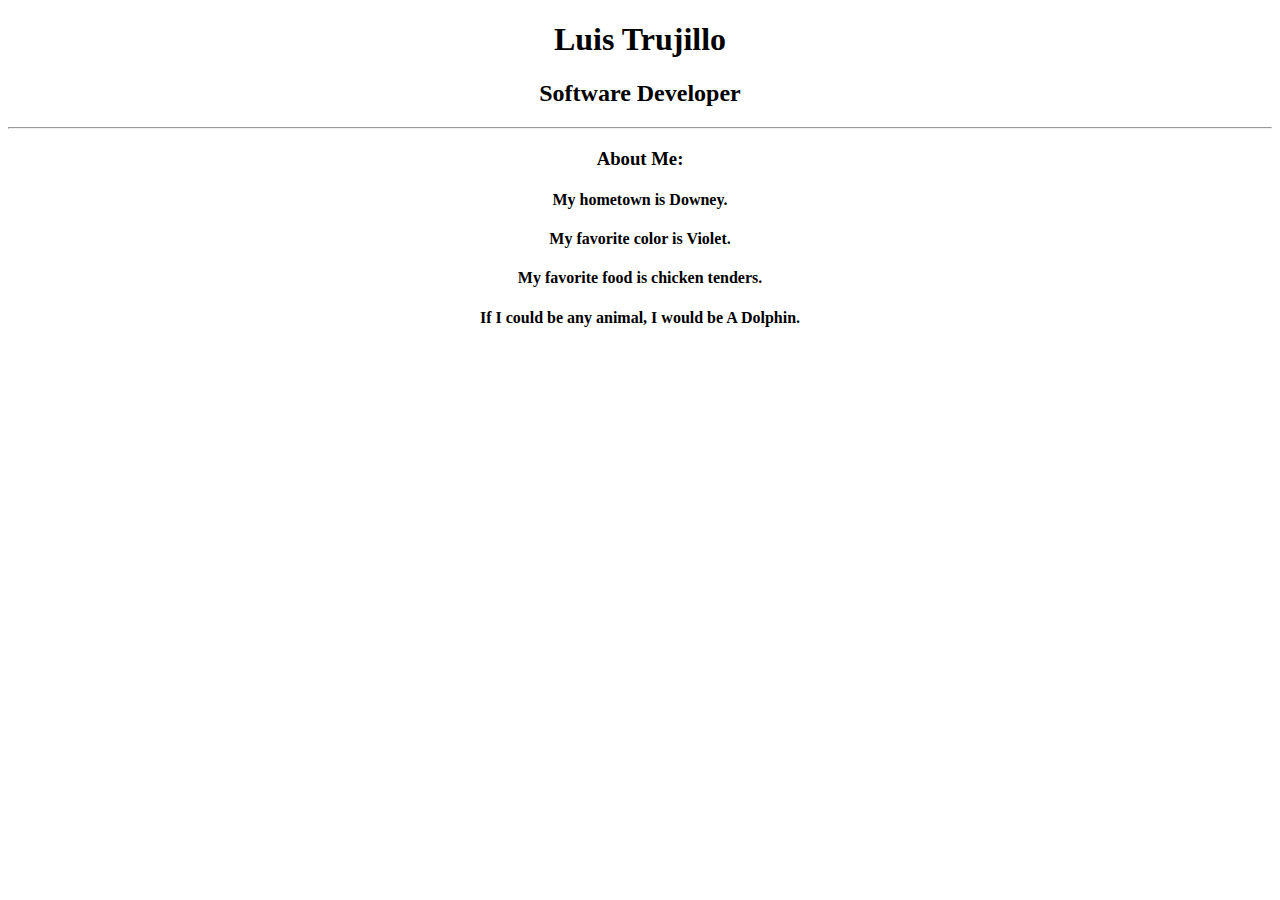
<file: index.html>
<!DOCTYPE html>
		<html>
		  <head>
			<meta charset="utf-8">
			<meta name="viewport" content="width=device-width">
			<title>My Profile</title>
		  </head>
		  <body>
			<div align="center">
				<h1>Luis Trujillo</h1>
				<h2>Software Developer</h2>
				<hr>
				<h3>About Me:</h3>
					<h4>My hometown is Downey.</h4>
					<h4>My favorite color is Violet.</h4>
					<h4>My favorite food is chicken tenders.</h4>
					<h4>If I could be any animal, I would be A Dolphin.</h4>
			</div>
		  </body>
		</html>
</file>
